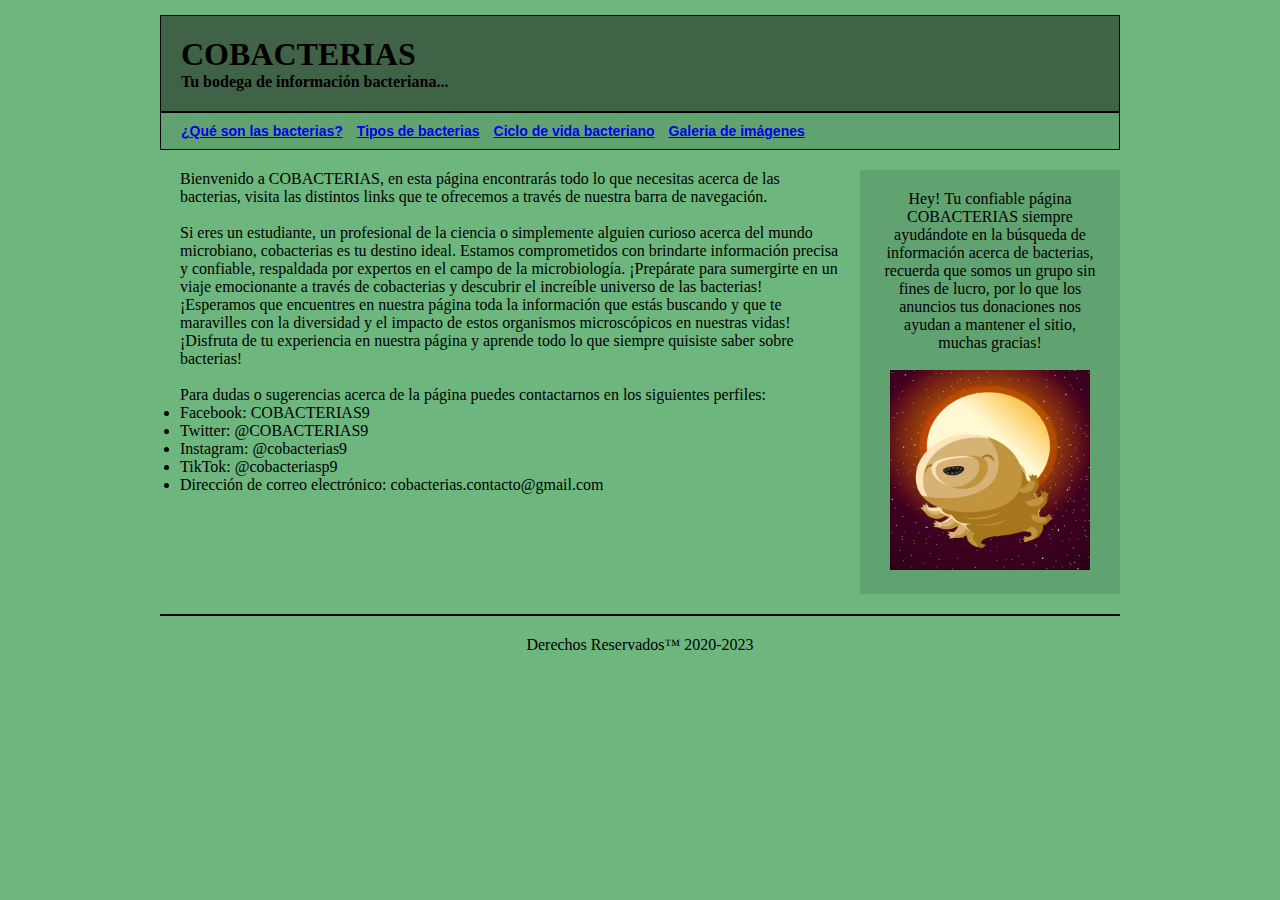
<file: index.html>
<!doctype html>
<html>
<head>
<meta charset="utf-8">
<title>Pagina Principal  - Cobacterias</title>
<link href="Archivo css.css" rel="stylesheet" type="text/css">
<link href="estilo menu.css" rel="stylesheet" type="text/css">
</head>

<body>
	<div id="agrupar">
	<header id="cabecera">
	<h1>COBACTERIAS</h1>
    <h4>Tu bodega de información bacteriana...</h4>
	</header>
	<nav id="menu">
		<ul>
			<li><a href="Quesonbacterias.html">¿Qué son las bacterias?</a></li>
			<li><a href="TiposBacterias.html">Tipos de bacterias</a></li>
			<li><a href="CicloVida.html">Ciclo de vida bacteriano</a></li>
			<li><a href="Galeria.html">Galeria de imágenes</a></li>
		</ul>
	</nav>
	<section id="seccion">
		<article>
			Bienvenido a COBACTERIAS, en esta página encontrarás todo lo que necesitas acerca de las bacterias, visita las distintos links que te ofrecemos a través de nuestra barra de navegación.
		</article><br>
        <article>
			Si eres un estudiante, un profesional de la ciencia o simplemente alguien curioso acerca del mundo microbiano, cobacterias es tu destino ideal. Estamos comprometidos con brindarte información precisa y confiable, respaldada por expertos en el campo de la microbiología.

¡Prepárate para sumergirte en un viaje emocionante a través de cobacterias y descubrir el increíble universo de las bacterias! ¡Esperamos que encuentres en nuestra página toda la información que estás buscando y que te maravilles con la diversidad y el impacto de estos organismos microscópicos en nuestras vidas!

¡Disfruta de tu experiencia en nuestra página y aprende todo lo que siempre quisiste saber sobre bacterias!
		<article><br>
        	Para dudas o sugerencias acerca de la página puedes contactarnos en los siguientes perfiles:
        </article>
        <ul>
        	<li>Facebook: COBACTERIAS9</li>
            <li>Twitter: @COBACTERIAS9</li>
            <li>Instagram: @cobacterias9</li>
            <li>TikTok: @cobacteriasp9</li>
            <li>Dirección de correo electrónico: cobacterias.contacto@gmail.com</li>
       	</ul>
		</article>
		<br><br> 

</section>
	<aside id="columna">
		<blockquote>Hey! Tu confiable página COBACTERIAS siempre ayudándote en la búsqueda de información acerca de bacterias, recuerda que somos un grupo sin fines de lucro, por lo que los anuncios tus donaciones nos ayudan a mantener el sitio, muchas gracias! <br> <br> <img src="depositphotos_408913722-stock-illustration-microscopic-animal-tardigrade-on-space.jpg" width="200" height="200"/></blockquote>
	</aside>

	<footer id="pie">Derechos Reservados™ 2020-2023</footer>
	</div>
</body>
</html>
</file>
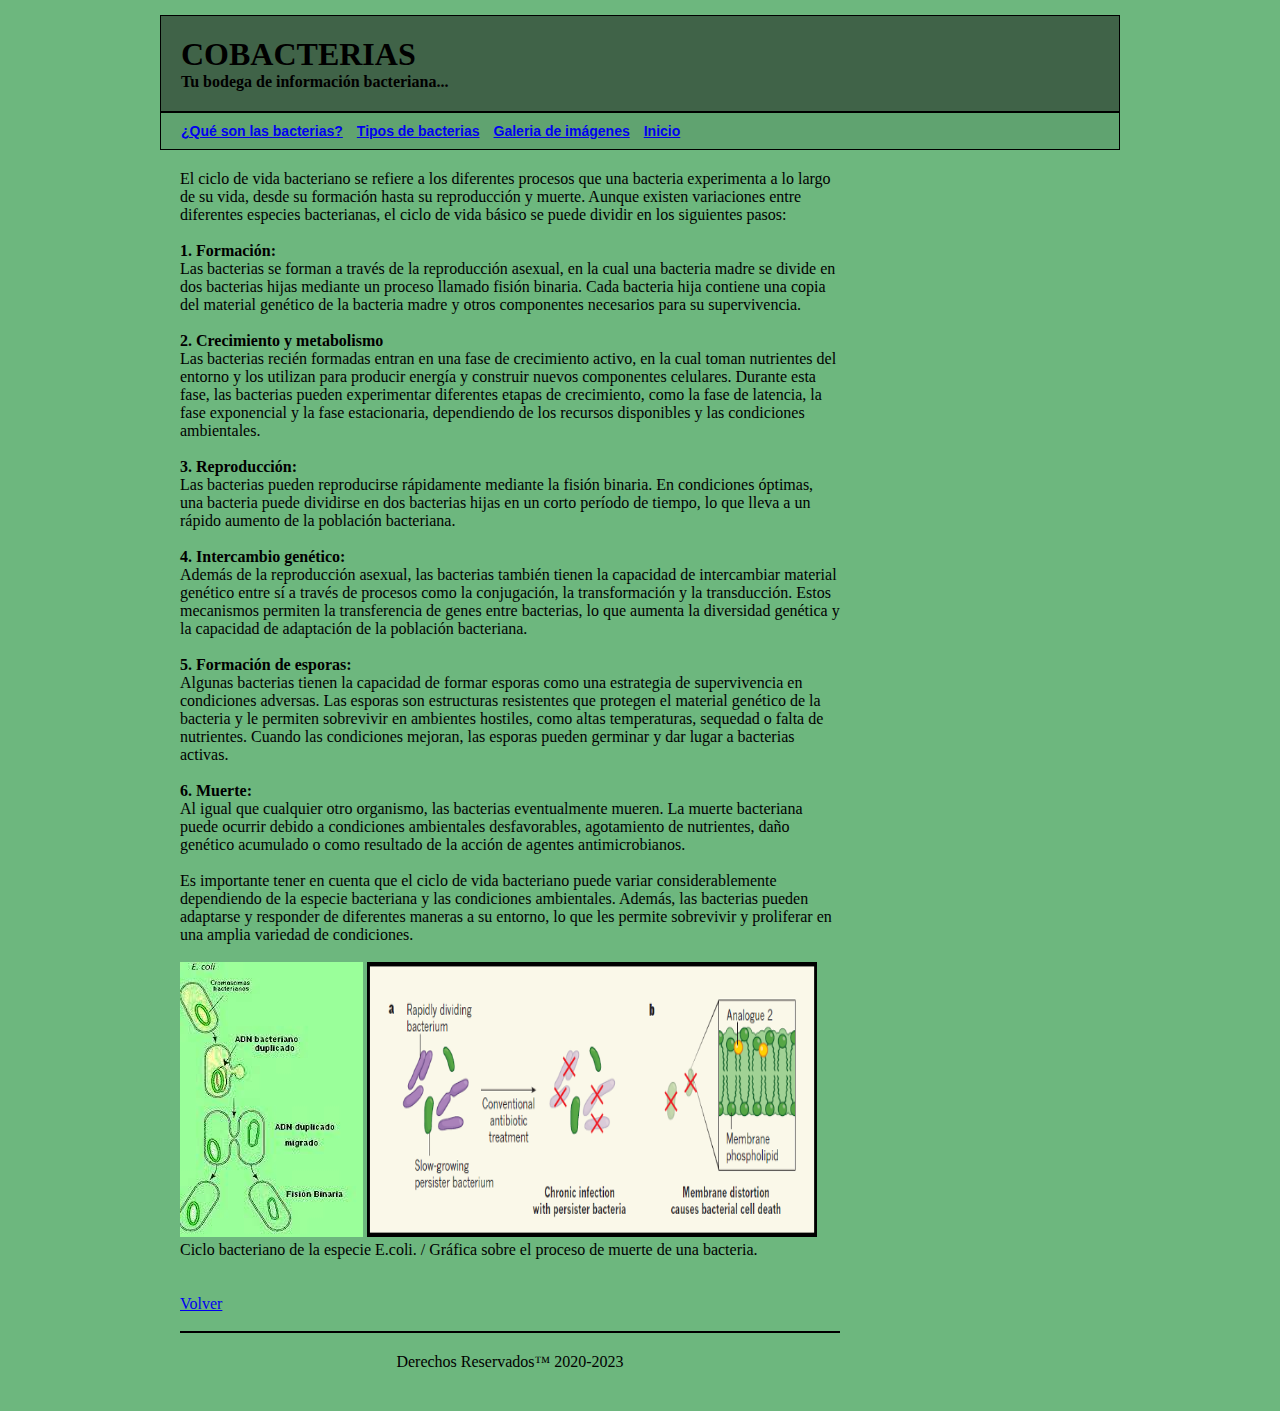
<file: CicloVida.html>
<!DOCTYPE html PUBLIC "-//W3C//DTD XHTML 1.0 Transitional//EN" "http://www.w3.org/TR/xhtml1/DTD/xhtml1-transitional.dtd">
<html xmlns="http://www.w3.org/1999/xhtml">
<head>
<meta http-equiv="Content-Type" content="text/html; charset=utf-8" />
<title>Ciclo de vida - Cobacterias</title>
<link href="estilo menu.css" rel="stylesheet" type="text/css">
</head>

<body>
	<div id="agrupar">
	<header id="cabecera">
	<h1>COBACTERIAS</h1>
    <h4>Tu bodega de información bacteriana...</h4>
	</header>
	<nav id="menu">
		<ul>
			<li><a href="Quesonbacterias.html">¿Qué son las bacterias?</a></li>
			<li><a href="TiposBacterias.html">Tipos de bacterias</a></li>
			<li><a href="Galeria.html">Galeria de imágenes</a></li>
            <li><a href="index.html">Inicio</a></li>
		</ul>
	</nav>
</head>

	<section id="seccion">
		<article>
			El ciclo de vida bacteriano se refiere a los diferentes procesos que una bacteria experimenta a lo largo de su vida, desde su formación hasta su reproducción y muerte. Aunque existen variaciones entre diferentes especies bacterianas, el ciclo de vida básico se puede dividir en los siguientes pasos: <br> <br>

    <h4>1. Formación:</h4>Las bacterias se forman a través de la reproducción asexual, en la cual una bacteria madre se divide en dos bacterias hijas mediante un proceso llamado fisión binaria. Cada bacteria hija contiene una copia del material genético de la bacteria madre y otros componentes necesarios para su supervivencia. <br> <br>

    <h4>2. Crecimiento y metabolismo</h4> Las bacterias recién formadas entran en una fase de crecimiento activo, en la cual toman nutrientes del entorno y los utilizan para producir energía y construir nuevos componentes celulares. Durante esta fase, las bacterias pueden experimentar diferentes etapas de crecimiento, como la fase de latencia, la fase exponencial y la fase estacionaria, dependiendo de los recursos disponibles y las condiciones ambientales. <br> <br>

   <h4>3. Reproducción:</h4> Las bacterias pueden reproducirse rápidamente mediante la fisión binaria. En condiciones óptimas, una bacteria puede dividirse en dos bacterias hijas en un corto período de tiempo, lo que lleva a un rápido aumento de la población bacteriana. <br> <br>

    <h4>4. Intercambio genético:</h4> Además de la reproducción asexual, las bacterias también tienen la capacidad de intercambiar material genético entre sí a través de procesos como la conjugación, la transformación y la transducción. Estos mecanismos permiten la transferencia de genes entre bacterias, lo que aumenta la diversidad genética y la capacidad de adaptación de la población bacteriana. <br> <br>

    <h4>5. Formación de esporas:</h4> Algunas bacterias tienen la capacidad de formar esporas como una estrategia de supervivencia en condiciones adversas. Las esporas son estructuras resistentes que protegen el material genético de la bacteria y le permiten sobrevivir en ambientes hostiles, como altas temperaturas, sequedad o falta de nutrientes. Cuando las condiciones mejoran, las esporas pueden germinar y dar lugar a bacterias activas. <br> <br>

    <h4>6. Muerte:</h4> Al igual que cualquier otro organismo, las bacterias eventualmente mueren. La muerte bacteriana puede ocurrir debido a condiciones ambientales desfavorables, agotamiento de nutrientes, daño genético acumulado o como resultado de la acción de agentes antimicrobianos. <br> <br>

Es importante tener en cuenta que el ciclo de vida bacteriano puede variar considerablemente dependiendo de la especie bacteriana y las condiciones ambientales. Además, las bacterias pueden adaptarse y responder de diferentes maneras a su entorno, lo que les permite sobrevivir y proliferar en una amplia variedad de condiciones. <br> <br>
		</article>
    <img src="descarga2.jpg" width="183" height="275" alt=""/>
	<img src="576630pi001.png" width="450" height="275" alt=""/>
<p>Ciclo bacteriano de la especie E.coli. / Gráfica sobre el proceso de muerte de una bacteria.</p>
		<br> <br>
<p><a href="index.html" target="_parent">Volver</a></p><br>
	<footer id="pie">Derechos Reservados™ 2020-2023</footer>
	</div>
<body>
</body>
</html>
</file>
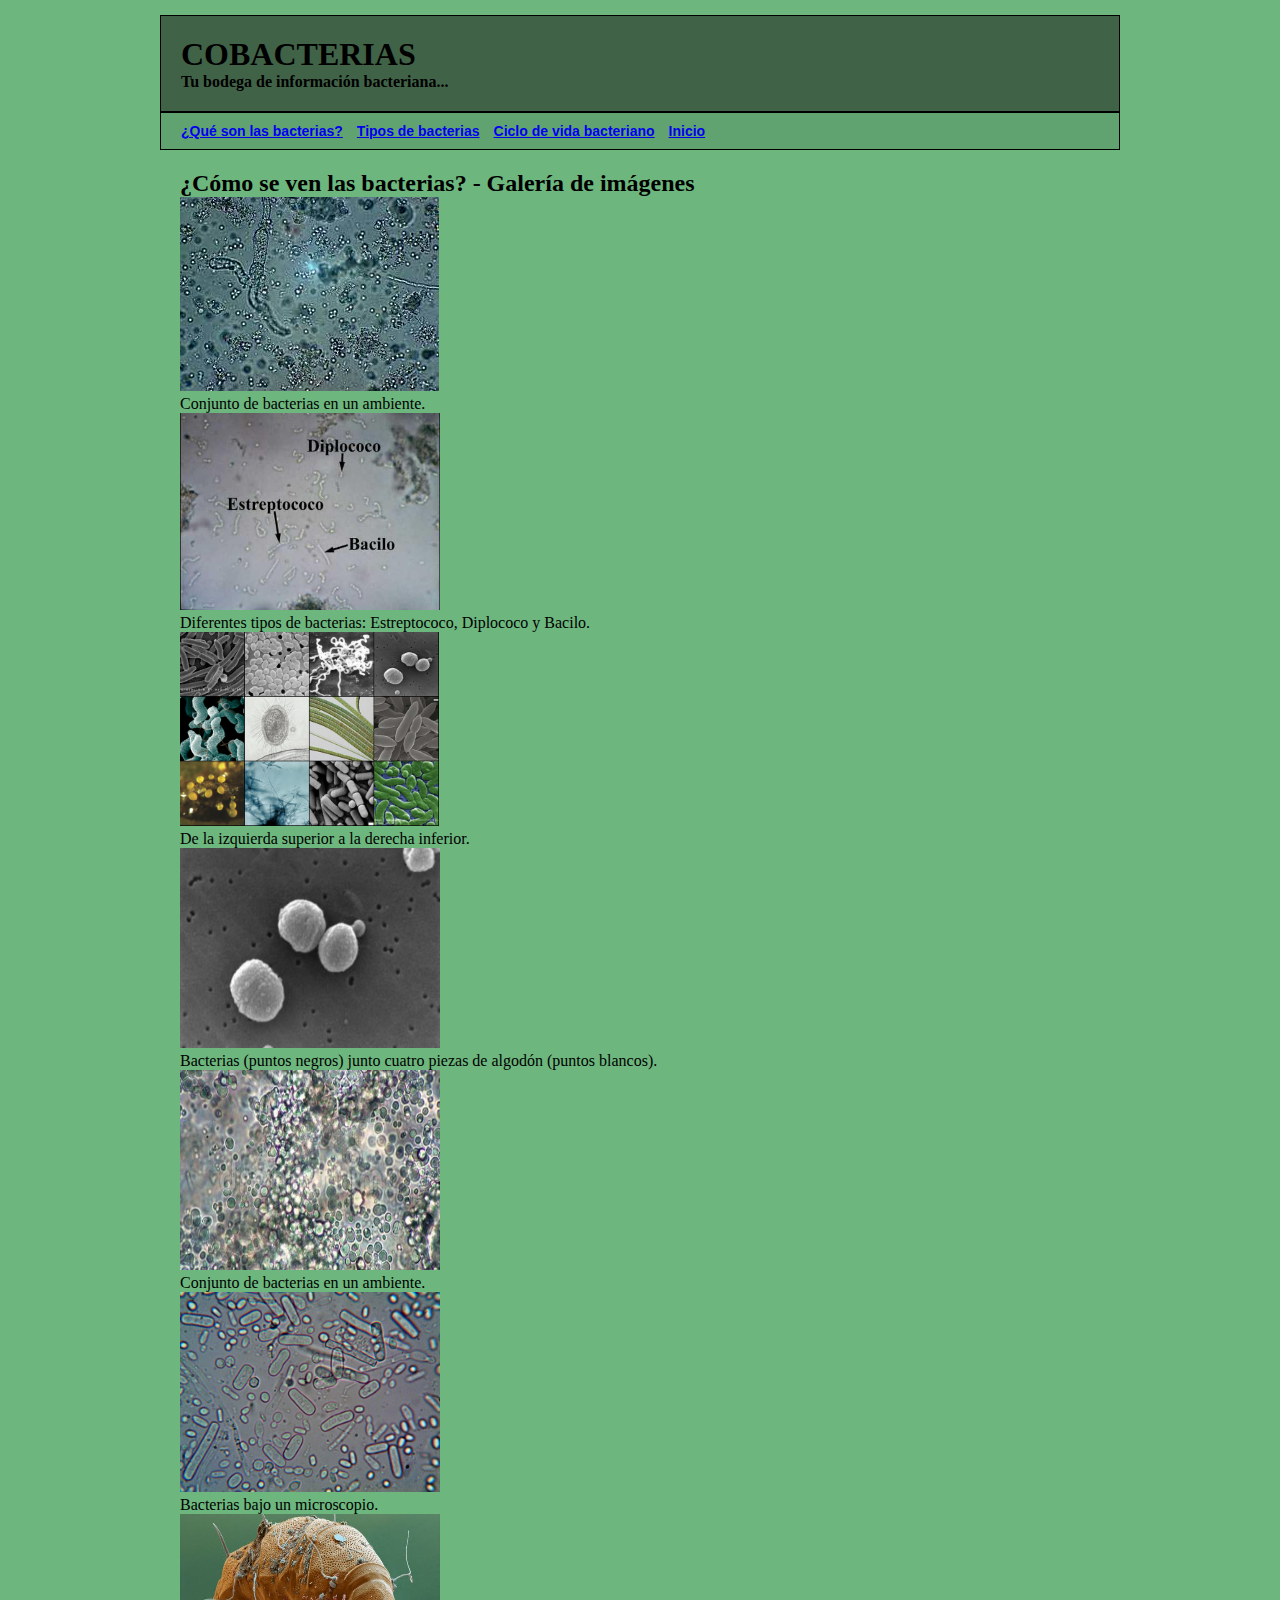
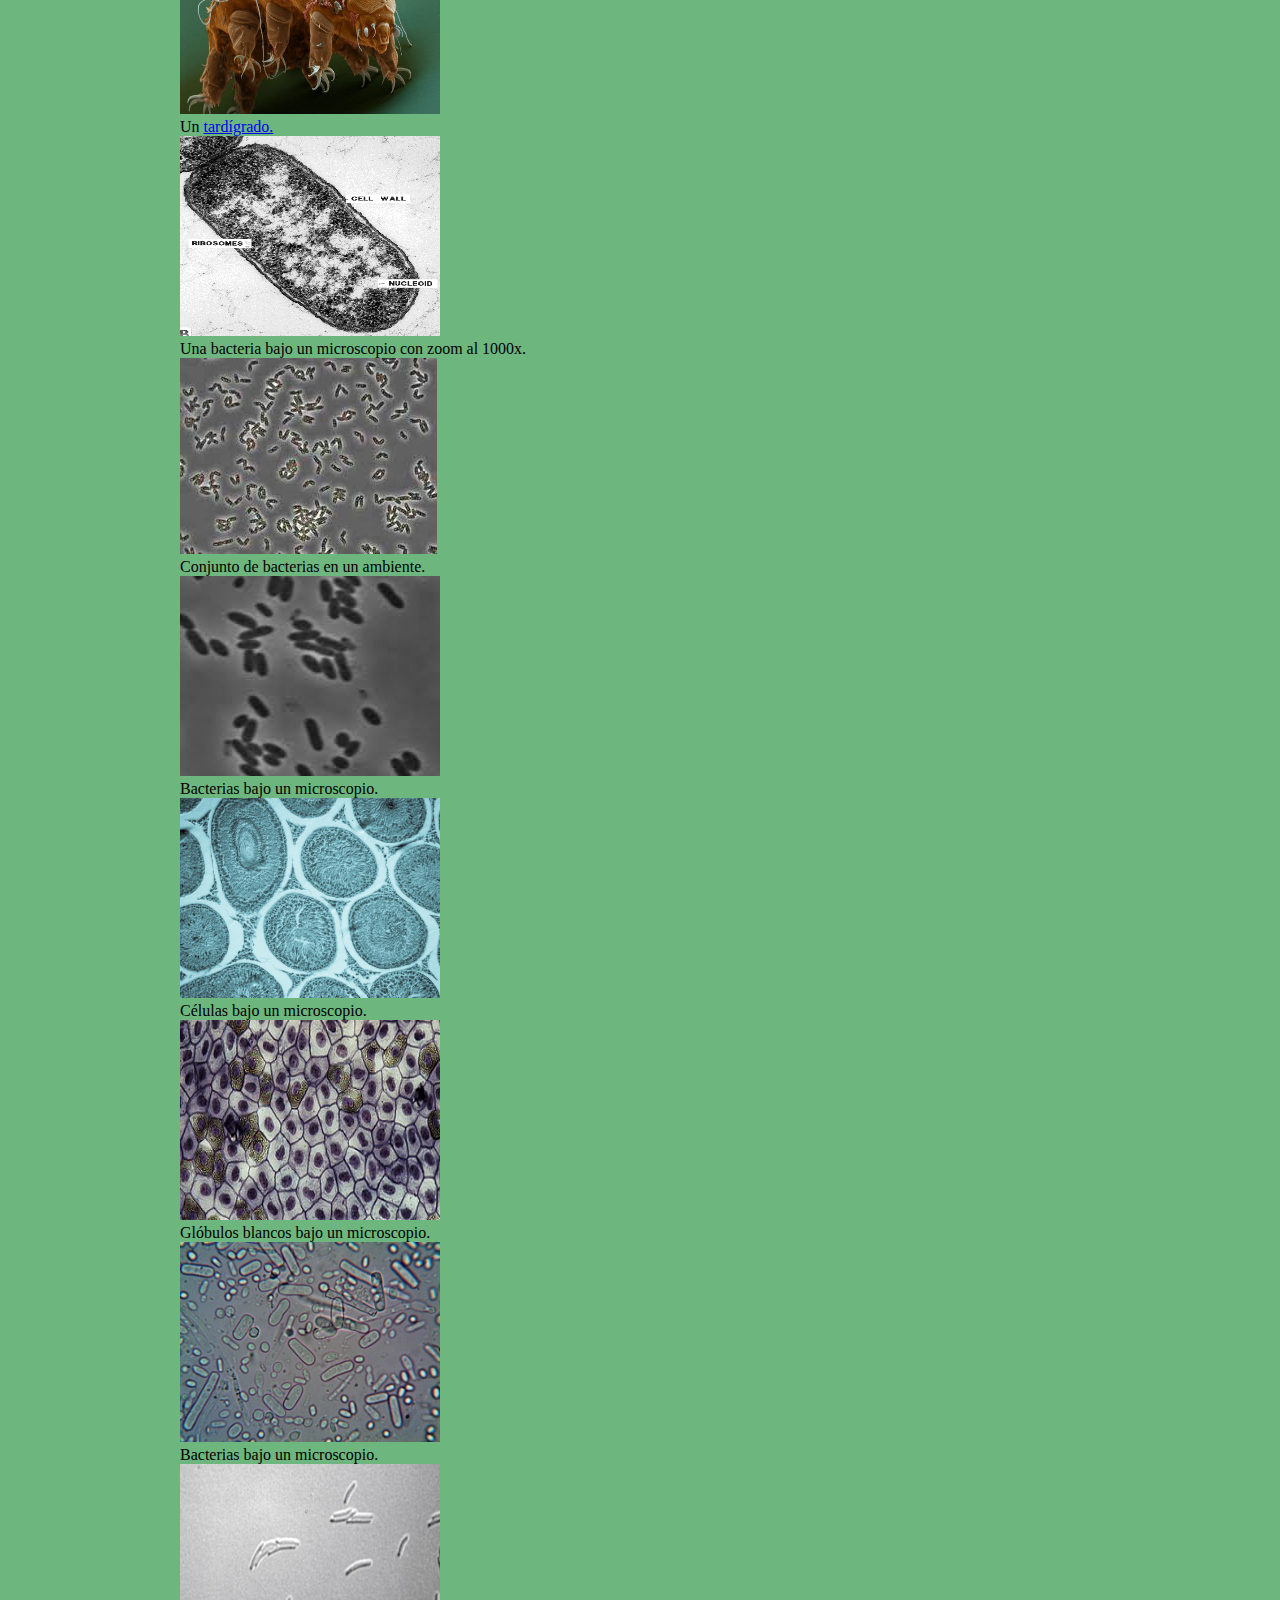
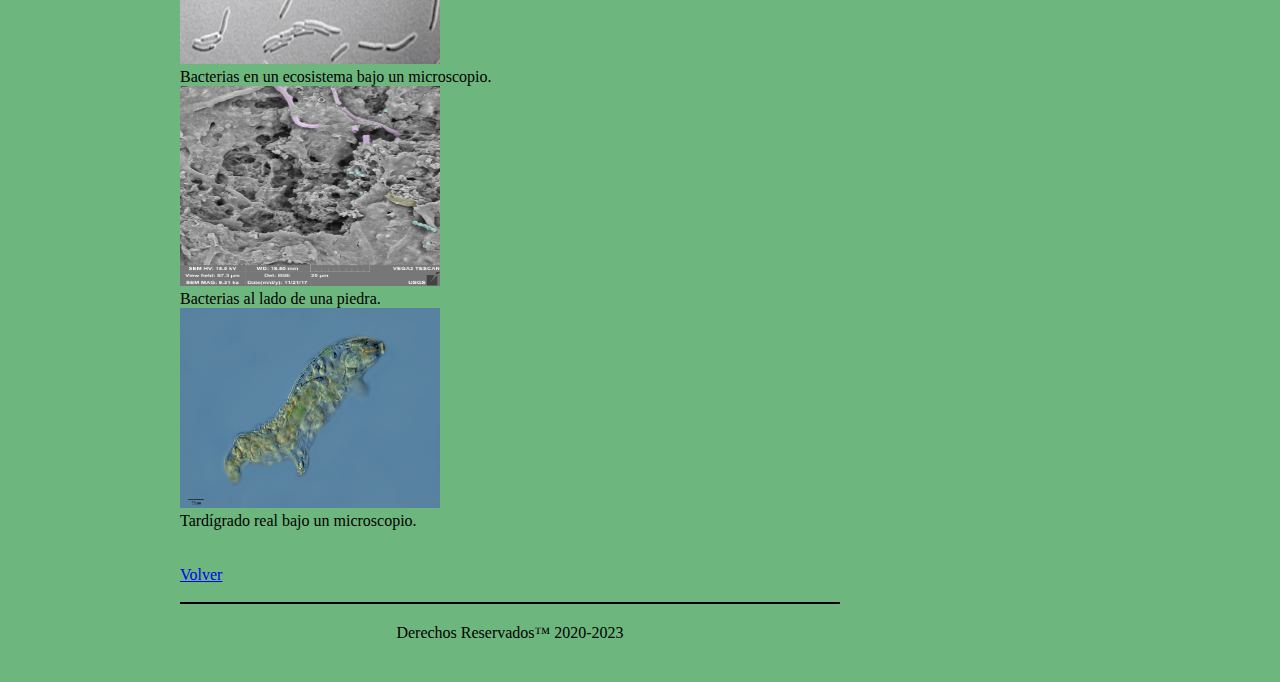
<file: Galeria.html>
<!doctype html>
<html>
<head>
<meta charset="utf-8">
<title>Galería de imágenes - Cobacterias</title>
<link href="estilo menu.css" rel="stylesheet" type="text/css">
</head>

<body>
	<div id="agrupar">
	<header id="cabecera">
	<h1>COBACTERIAS</h1>
    <h4>Tu bodega de información bacteriana...</h4>
	</header>
	<nav id="menu">
		<ul>
			<li><a href="Quesonbacterias.html">¿Qué son las bacterias?</a></li>
			<li><a href="TiposBacterias.html">Tipos de bacterias</a></li>
			<li><a href="CicloVida.html">Ciclo de vida bacteriano</a></li>
            <li><a href="index.html">Inicio</a></li>
		</ul>
	</nav>
    
	<section id="seccion">
	<h2>¿Cómo se ven las bacterias? - Galería de imágenes</h2>

	<img src="descarga.jpg" width="259" height="194" alt=""/>
	<p>Conjunto de bacterias en un ambiente.</p>
	<img src="hqdefault.jpg" width="260" height="197" alt=""/>
	<p>Diferentes tipos de bacterias: Estreptococo, Diplococo y Bacilo.</p>
    <img src="Bacteria_collage.jpg" width="259" height="194">
	<p>De la izquierda superior a la derecha inferior. </p>
	<img src="5f9c14e31c5a2.jpeg" width="260" height="200">
	<p>Bacterias (puntos negros) junto cuatro piezas de algodón (puntos blancos).</p>
	<img src="producción-y-movimiento-de-bacterias-ácido-láctico-esférico-en-tiempo-real-bajo-un-microscopio-el-tema-los-alimentos-con-es-167841705.jpg" width="260" height="200">
	<p>Conjunto de bacterias en un ambiente.</p>
	<img src="bacteria.jpg" width="260" height="200">
	<p>Bacterias bajo un microscopio.</p>
    <img src="1.jpg" width="260" height="200">
	<p>Un <a href="https://es.wikipedia.org/wiki/Tardigrada">tardígrado.</a> </p>
    <img src="2.gif" width="260" height="200">
	<p>Una bacteria bajo un microscopio con zoom al 1000x.</p>
    <img src="3.jpg" width="257" height="196">
	<p>Conjunto de bacterias en un ambiente.</p>
    <img src="4.jpg" width="260" height="200">
	<p>Bacterias bajo un microscopio.</p>
    <img src="5.jpg" width="260" height="200">
	<p>Células bajo un microscopio.</p>
    <img src="6.jpg" width="260" height="200">
	<p>Glóbulos blancos bajo un microscopio.</p>
    <img src="7.jpg" width="260" height="200">
	<p>Bacterias bajo un microscopio.</p>
    <img src="8.jpg" width="260" height="200">
	<p>Bacterias en un ecosistema bajo un microscopio.</p>
    <img src="11.jpg" width="260" height="200">
	<p>Bacterias al lado de una piedra.</p>
    <img src="12.jpg" width="260" height="200"><br>
	<p>Tardígrado real bajo un microscopio.</p>
	<br><br>
<p><a href="index.html" target="_parent">Volver</a></p><br>
<footer id="pie">Derechos Reservados™ 2020-2023</footer>
	</div>
    
</body>
</html>
</file>
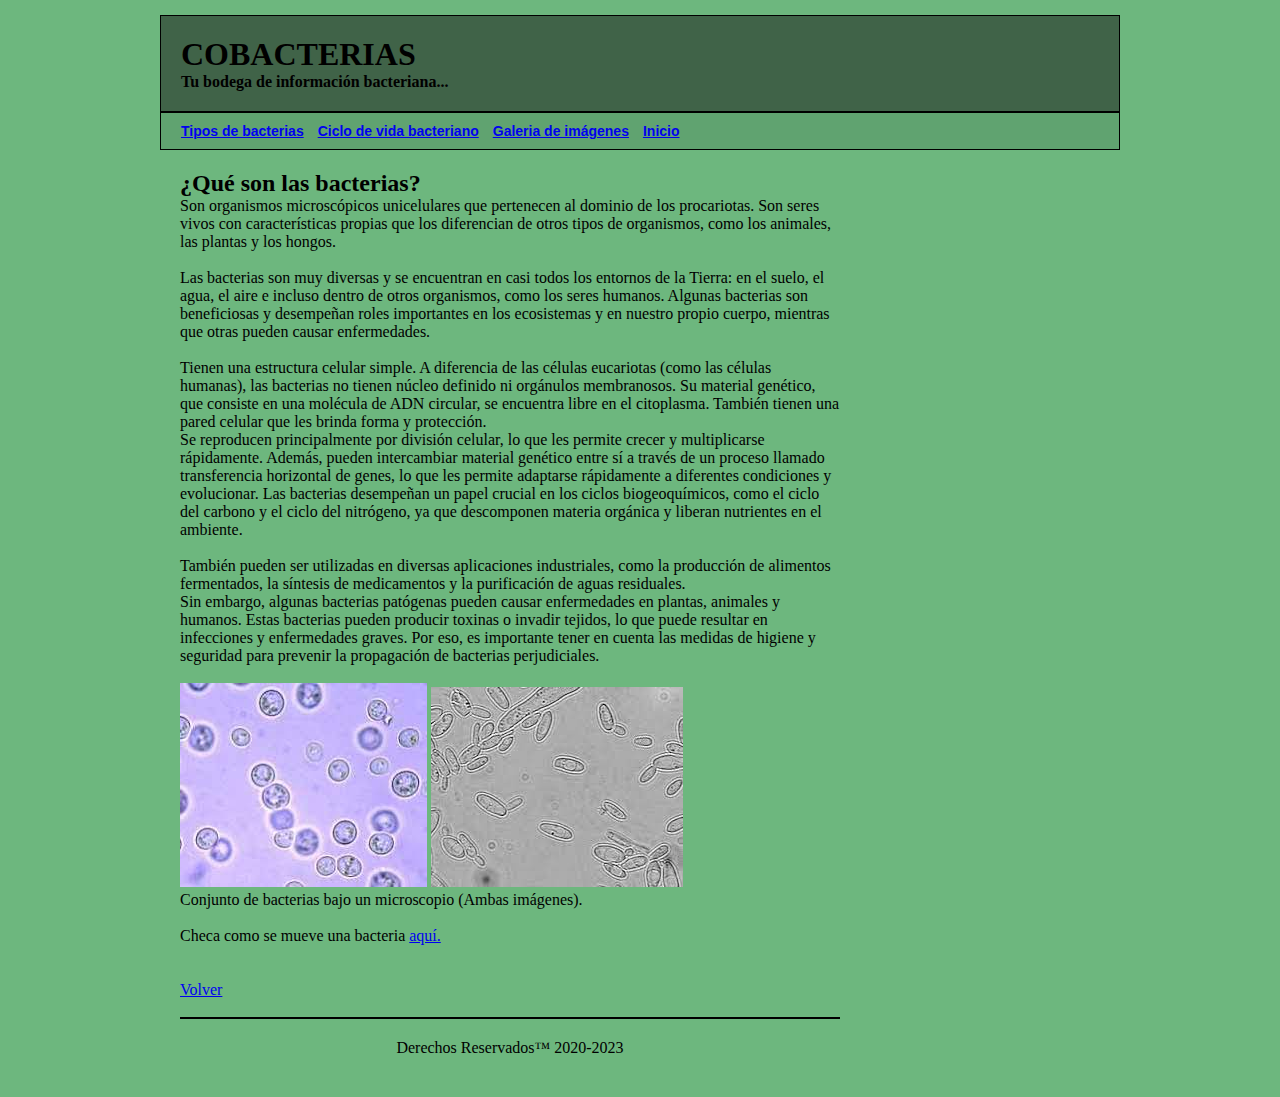
<file: Quesonbacterias.html>
<!doctype html>
<html>
<head>
<meta charset="utf-8">
<title>¿Qué son las bacterias? - Cobacterias</title>
<link href="estilo menu.css" rel="stylesheet" type="text/css">
</head>

<body>
	<div id="agrupar">
	<header id="cabecera">
	<h1>COBACTERIAS</h1>
    <h4>Tu bodega de información bacteriana...</h4>
	</header>
	<nav id="menu">
		<ul>
			<li><a href="TiposBacterias.html">Tipos de bacterias</a></li>
            <li><a href="CicloVida.html">Ciclo de vida bacteriano</a></li>
			<li><a href="Galeria.html">Galeria de imágenes</a></li>
			<li><a href="index.html">Inicio</a></li>
		</ul>
	</nav>
	<section id="seccion">
    	<h2>¿Qué son las bacterias?</h2>
		<article>
Son organismos microscópicos unicelulares que pertenecen al dominio de los procariotas. Son seres vivos con características propias que los diferencian de otros tipos de organismos, como los animales, las plantas y los hongos. <br> <br>

Las bacterias son muy diversas y se encuentran en casi todos los entornos de la Tierra: en el suelo, el agua, el aire e incluso dentro de otros organismos, como los seres humanos. Algunas bacterias son beneficiosas y desempeñan roles importantes en los ecosistemas y en nuestro propio cuerpo, mientras que otras pueden causar enfermedades. <br> <br>

Tienen una estructura celular simple. A diferencia de las células eucariotas (como las células humanas), las bacterias no tienen núcleo definido ni orgánulos membranosos. Su material genético, que consiste en una molécula de ADN circular, se encuentra libre en el citoplasma. También tienen una pared celular que les brinda forma y protección. <br>

Se reproducen principalmente por división celular, lo que les permite crecer y multiplicarse rápidamente. Además, pueden intercambiar material genético entre sí a través de un proceso llamado transferencia horizontal de genes, lo que les permite adaptarse rápidamente a diferentes condiciones y evolucionar. Las bacterias desempeñan un papel crucial en los ciclos biogeoquímicos, como el ciclo del carbono y el ciclo del nitrógeno, ya que descomponen materia orgánica y liberan nutrientes en el ambiente. <br> <br>

También pueden ser utilizadas en diversas aplicaciones industriales, como la producción de alimentos fermentados, la síntesis de medicamentos y la purificación de aguas residuales. <br>

Sin embargo, algunas bacterias patógenas pueden causar enfermedades en plantas, animales y humanos. Estas bacterias pueden producir toxinas o invadir tejidos, lo que puede resultar en infecciones y enfermedades graves. Por eso, es importante tener en cuenta las medidas de higiene y seguridad para prevenir la propagación de bacterias perjudiciales. <br> <br>
		</article>
<img src="images.jpg" width="247" height="204"> <img src="234.jpg" width="252" height="200">
		<article>
<p>Conjunto de bacterias bajo un microscopio (Ambas imágenes).</p> <br>
<p>Checa como se mueve una bacteria <a href="Bacteriasmoviendose.html">aquí.</a></p> <br> <br> 
<a href="index.html">Volver</a
        ></article> <br>
<footer id="pie">Derechos Reservados™ 2020-2023</footer>
	</div>
</body>
</html>
</file>
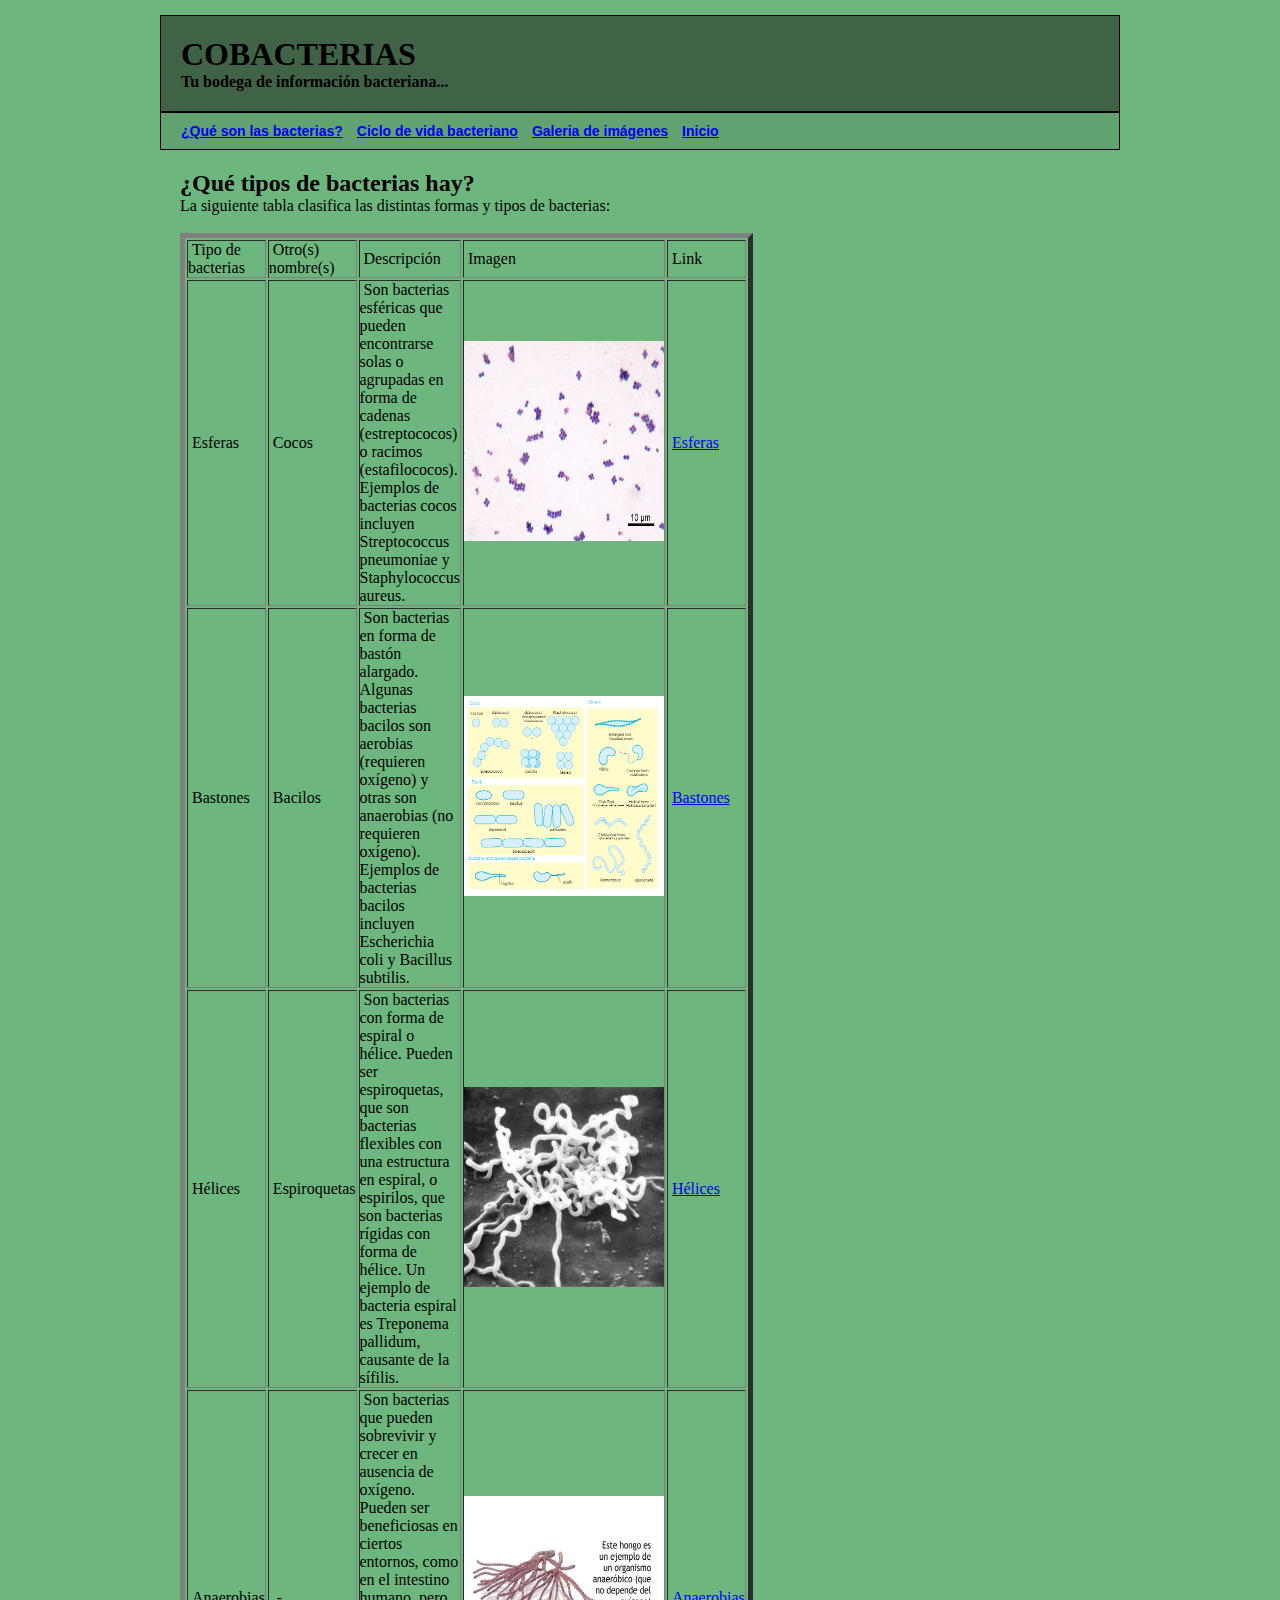
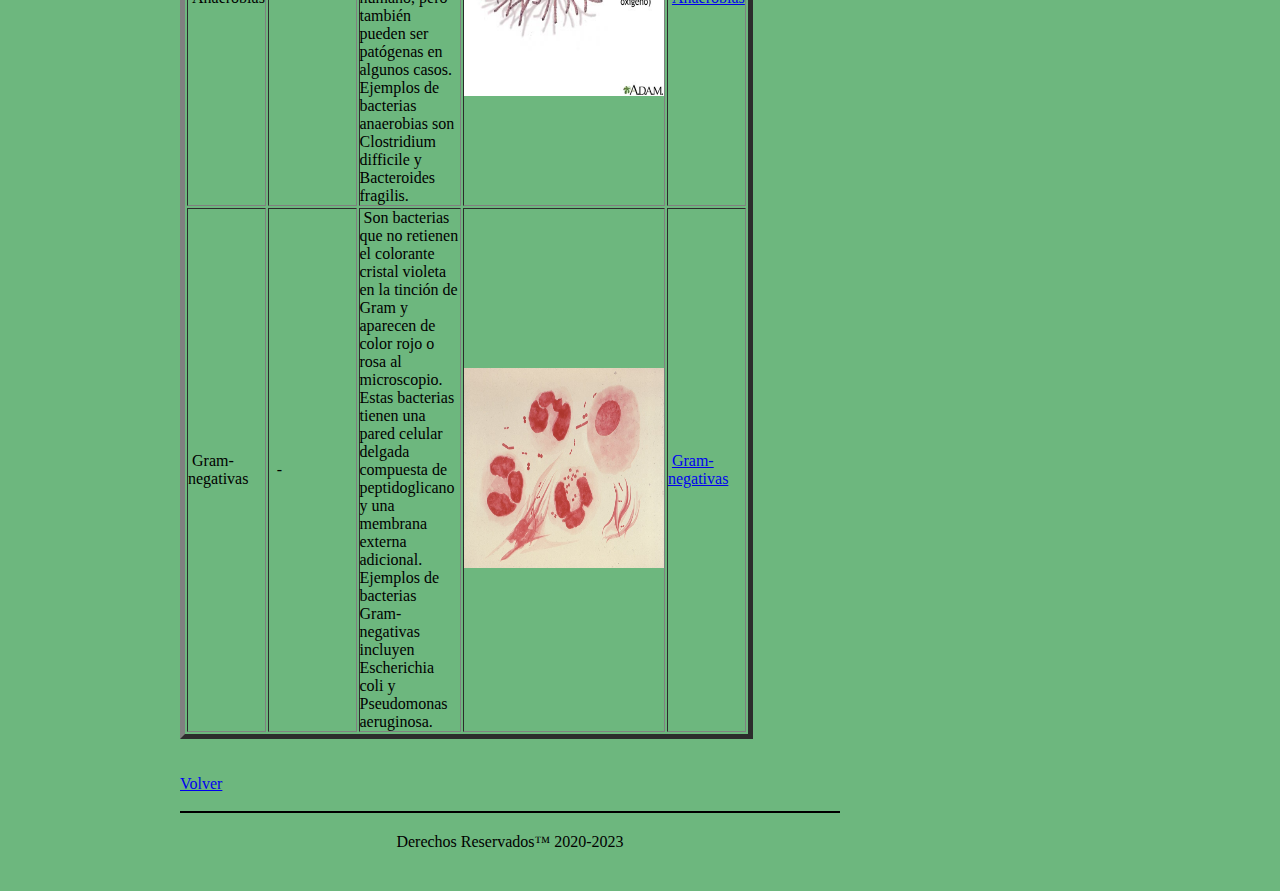
<file: TiposBacterias.html>
<!doctype html>
<html>
<head>
<meta charset="utf-8">
<title>Tipos de bacterias - Cobacterias</title>
<link href="estilo menu.css" rel="stylesheet" type="text/css">
</head>

<body>
	<div id="agrupar">
	<header id="cabecera">
	<h1>COBACTERIAS</h1>
    <h4>Tu bodega de información bacteriana...</h4>
	</header>
	<nav id="menu">
		<ul>
			<li><a href="Quesonbacterias.html">¿Qué son las bacterias?</a></li>
            <li><a href="CicloVida.html">Ciclo de vida bacteriano</a></li>
			<li><a href="Galeria.html">Galeria de imágenes</a></li>
            <li><a href="index.html">Inicio</a></li>
		</ul>
	</nav>
	<section id="seccion">
<h2>¿Qué tipos de bacterias hay?</h2>
	<p>La siguiente tabla clasifica las distintas formas y tipos de bacterias:</p><br>
	<table width="500" border="5">
  <tbody>
    <tr>
      <td>&nbsp;Tipo de bacterias</td>
      <td>&nbsp;Otro(s) nombre(s)</td>
      <td>&nbsp;Descripción</td>
		<td>&nbsp;Imagen</td>
      <td>&nbsp;Link</td>
    </tr>
    <tr>
      <td>&nbsp;Esferas</td>
      <td>&nbsp;Cocos</td>
      <td>&nbsp;Son bacterias esféricas que pueden encontrarse solas o agrupadas en forma de cadenas (estreptococos) o racimos (estafilococos). Ejemplos de bacterias cocos incluyen Streptococcus pneumoniae y Staphylococcus aureus.</td>
		      <td><img src="coco.jpg" width="200" height="200" alt=""/></td>
      <td>&nbsp;<a href="https://es.wikipedia.org/wiki/Coco_(bacteria)" target="_blank">Esferas</a></td>
    </tr>
    <tr>
      <td>&nbsp;Bastones</td>
      <td>&nbsp;Bacilos</td>
      <td>&nbsp;Son bacterias en forma de bastón alargado. Algunas bacterias bacilos son aerobias (requieren oxígeno) y otras son anaerobias (no requieren oxígeno). Ejemplos de bacterias bacilos incluyen Escherichia coli y Bacillus subtilis.</td>
		      <td><img src="bacilos.png" width="200" height="200" alt=""/></td>
      <td>&nbsp;<a href="https://es.wikipedia.org/wiki/Bacilo" target="_blank">Bastones</a></td>
    </tr>
    <tr>
      <td>&nbsp;Hélices</td>
      <td>&nbsp;Espiroquetas</td>
      <td>&nbsp;Son bacterias con forma de espiral o hélice. Pueden ser espiroquetas, que son bacterias flexibles con una estructura en espiral, o espirilos, que son bacterias rígidas con forma de hélice. Un ejemplo de bacteria espiral es Treponema pallidum, causante de la sífilis.</td>
		      <td><img src="helices.jpg" width="200" height="200" alt=""/></td>
      <td>&nbsp;<a href="https://es.wikipedia.org/wiki/Spirochaetes" target="_blank">Hélices</a></td>
    </tr>
    <tr>
      <td>&nbsp;Anaerobias</td>
      <td>&nbsp; - </td>
      <td>&nbsp;Son bacterias que pueden sobrevivir y crecer en ausencia de oxígeno. Pueden ser beneficiosas en ciertos entornos, como en el intestino humano, pero también pueden ser patógenas en algunos casos. Ejemplos de bacterias anaerobias son Clostridium difficile y Bacteroides fragilis.</td>
		      <td><img src="anaerobico.jpg" width="200" height="200" alt=""/></td>
      <td>&nbsp;<a href="https://medlineplus.gov/spanish/ency/article/002230.htm" target="_blank">Anaerobias</a></td>
    </tr>
    <tr>
      <td>&nbsp;Gram-negativas</td>
      <td>&nbsp; - </td>
      <td>&nbsp;Son bacterias que no retienen el colorante cristal violeta en la tinción de Gram y aparecen de color rojo o rosa al microscopio. Estas bacterias tienen una pared celular delgada compuesta de peptidoglicano y una membrana externa adicional. Ejemplos de bacterias Gram-negativas incluyen Escherichia coli y Pseudomonas aeruginosa.</td>
		      <td><img src="gram negativo.jpg" width="200" height="200" alt=""/></td>
      <td>&nbsp;<a href="https://es.wikipedia.org/wiki/Bacteria_gramnegativa" target="_blank">Gram-negativas</a></td>
    </tr>
  </tbody>
</table>
	<br><br>
	<p><a href="index.html">Volver</a></p><br>

<footer id="pie">Derechos Reservados™ 2020-2023</footer>
	</div>
</body>
</html>
</file>
<file: Archivo css.css>
@charset "utf-8";
/* CSS Document */
.caja{
	overflow: auto;
	border: 1px solid black;
	padding: 10px;
	text-align: justify;
	
}
</file>
<file: estilo menu.css>
@charset "utf-8";
/* CSS Document */

#columna {
    float: left;
    width: 220px;
    margin: 20px 0px;
    padding: 20px;
    background: rgb(96, 163, 112);
    text-align: center;
}

#agrupar {
	width: 960px;
	margin: 15px auto;
	text-align: left;
}

#cabecera {
	background: rgb(64, 99, 72);
	border: 1px solid #000;
	padding: 20px;
}

#menu {
	background: rgb(96, 163, 112);
	padding: 5px 15px;
	border: 1px solid #000;
}

#menu li {
	display: inline-block;
	list:style: none;
	padding: 5px;
	font: bold 14px verdana, sans-serif;
}

#seccion {
	float: left;
	width: 660px;
	margin: 20px;
}

#pie {
	clear: both;
	text-align: center;
	padding: 20px;
	border-top: 2px solid #000
}
	
* {
	margin: 0px;
	padding: 0px;
}

header, section, footer, aside, nav ,article, figure, figcaption, hgroup {
	display:block;
}

body {
	text-align: center;
	background-color: #6DB77E;
}

h1 {
	font:Verdana, Geneva, sans-serif;
}
</file>
